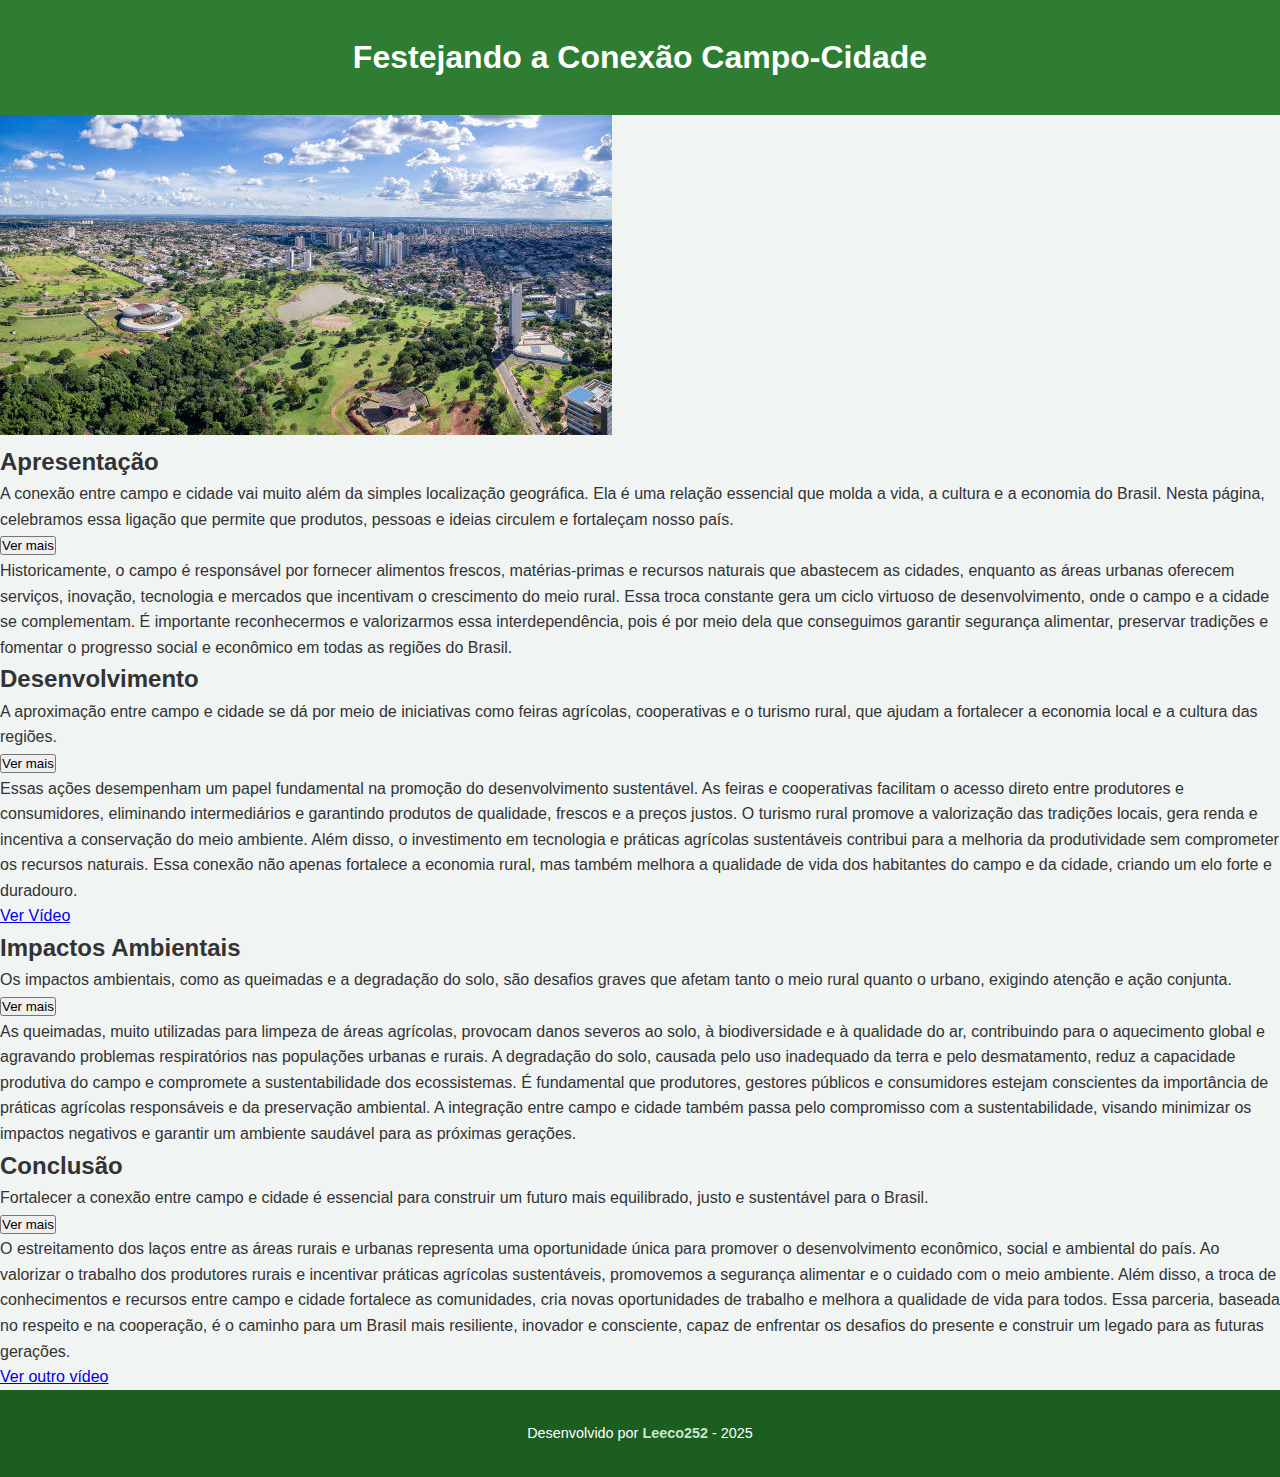
<file: Index.html>
<!DOCTYPE html>
<html lang="pt-BR">
<head>
  <meta charset="UTF-8">
  <meta name="viewport" content="width=device-width, initial-scale=1.0">
  <title>Festejando a Conexão Campo-Cidade</title>
  <link rel="stylesheet" href="style.css">
</head>
<body>

  <header>
    <h1>Festejando a Conexão Campo-Cidade</h1>
  </header>

  <!-- IMAGEM LOCAL -->
  <div class="imagem-topo">
    <img src="img/campo-cidade.jpg" alt="Campo e cidade conectados">
  </div>

  <section id="apresentacao">
    <h2>Apresentação</h2>
    <p>A conexão entre campo e cidade vai muito além da simples localização geográfica. Ela é uma relação essencial que molda a vida, a cultura e a economia do Brasil. Nesta página, celebramos essa ligação que permite que produtos, pessoas e ideias circulem e fortaleçam nosso país.</p>
    <button onclick="mostrarMais('maisApresentacao', this)">Ver mais</button>
    <div id="maisApresentacao" class="escondido">
      <p>Historicamente, o campo é responsável por fornecer alimentos frescos, matérias-primas e recursos naturais que abastecem as cidades, enquanto as áreas urbanas oferecem serviços, inovação, tecnologia e mercados que incentivam o crescimento do meio rural. Essa troca constante gera um ciclo virtuoso de desenvolvimento, onde o campo e a cidade se complementam. É importante reconhecermos e valorizarmos essa interdependência, pois é por meio dela que conseguimos garantir segurança alimentar, preservar tradições e fomentar o progresso social e econômico em todas as regiões do Brasil.</p>
    </div>
  </section>

  <section id="desenvolvimento">
    <h2>Desenvolvimento</h2>
    <p>A aproximação entre campo e cidade se dá por meio de iniciativas como feiras agrícolas, cooperativas e o turismo rural, que ajudam a fortalecer a economia local e a cultura das regiões.</p>
    <button onclick="mostrarMais('maisDesenvolvimento', this)">Ver mais</button>
    <div id="maisDesenvolvimento" class="escondido">
      <p>Essas ações desempenham um papel fundamental na promoção do desenvolvimento sustentável. As feiras e cooperativas facilitam o acesso direto entre produtores e consumidores, eliminando intermediários e garantindo produtos de qualidade, frescos e a preços justos. O turismo rural promove a valorização das tradições locais, gera renda e incentiva a conservação do meio ambiente. Além disso, o investimento em tecnologia e práticas agrícolas sustentáveis contribui para a melhoria da produtividade sem comprometer os recursos naturais. Essa conexão não apenas fortalece a economia rural, mas também melhora a qualidade de vida dos habitantes do campo e da cidade, criando um elo forte e duradouro.</p>
    </div>
    <div class="video">
      <a href="https://www.youtube.com/watch?v=dQw4w9WgXcQ" target="_blank" class="btn-video">Ver Vídeo</a>
    </div>
  </section>

  <section id="impactos">
    <h2>Impactos Ambientais</h2>
    <p>Os impactos ambientais, como as queimadas e a degradação do solo, são desafios graves que afetam tanto o meio rural quanto o urbano, exigindo atenção e ação conjunta.</p>
    <button onclick="mostrarMais('maisImpactos', this)">Ver mais</button>
    <div id="maisImpactos" class="escondido">
      <p>As queimadas, muito utilizadas para limpeza de áreas agrícolas, provocam danos severos ao solo, à biodiversidade e à qualidade do ar, contribuindo para o aquecimento global e agravando problemas respiratórios nas populações urbanas e rurais. A degradação do solo, causada pelo uso inadequado da terra e pelo desmatamento, reduz a capacidade produtiva do campo e compromete a sustentabilidade dos ecossistemas. É fundamental que produtores, gestores públicos e consumidores estejam conscientes da importância de práticas agrícolas responsáveis e da preservação ambiental. A integração entre campo e cidade também passa pelo compromisso com a sustentabilidade, visando minimizar os impactos negativos e garantir um ambiente saudável para as próximas gerações.</p>
    </div>
  </section>

  <section id="conclusao">
    <h2>Conclusão</h2>
    <p>Fortalecer a conexão entre campo e cidade é essencial para construir um futuro mais equilibrado, justo e sustentável para o Brasil.</p>
    <button onclick="mostrarMais('maisConclusao', this)">Ver mais</button>
    <div id="maisConclusao" class="escondido">
      <p>O estreitamento dos laços entre as áreas rurais e urbanas representa uma oportunidade única para promover o desenvolvimento econômico, social e ambiental do país. Ao valorizar o trabalho dos produtores rurais e incentivar práticas agrícolas sustentáveis, promovemos a segurança alimentar e o cuidado com o meio ambiente. Além disso, a troca de conhecimentos e recursos entre campo e cidade fortalece as comunidades, cria novas oportunidades de trabalho e melhora a qualidade de vida para todos. Essa parceria, baseada no respeito e na cooperação, é o caminho para um Brasil mais resiliente, inovador e consciente, capaz de enfrentar os desafios do presente e construir um legado para as futuras gerações.</p>
    </div>
    <div class="video">
      <a href="https://www.youtube.com/watch?v=oxrjkkj2zzk" target="_blank" class="btn-video">Ver outro vídeo</a>
    </div>
  </section>

  <footer>
    <p>Desenvolvido por <a href="https://github.com/Leeco252" target="_blank">Leeco252</a> - 2025</p>
  </footer>

  <script>
    function mostrarMais(id, botao) {
      const conteudo = document.getElementById(id);
      const visivel = !conteudo.classList.contains('escondido');
      conteudo.classList.toggle('escondido');
      botao.textContent = visivel ? 'Ver mais' : 'Ver menos';
    }
  </script>

</body>
</html>
</file>
<file: style.css>
/* Reset básico */
* {
    margin: 0;
    padding: 0;
    box-sizing: border-box; 
}

/* Variáveis de cor */
:root {
    --primary-color: #2e7d32;
    --secondary-color: #a5d6a7;
    --text-color: #ffffff;
    --background-color: #f0f4f3;
    --header-text: #1b5e20;
}

/* Corpo da página */
body {
    font-family: 'Arial', sans-serif;
    background-color: var(--background-color);
    color: #333;
    line-height: 1.6;
}

/* Cabeçalho */
header {
    background-color: var(--primary-color);
    color: var(--text-color);
    padding: 2rem;
    text-align: center;
}

header img {
    max-width: 100%;
    height: auto;
    margin: 1rem 0;
    border-radius: 8px;
}

/* Navegação */
nav ul {
    list-style: none;
    padding: 1rem 0;
    display: flex;
    justify-content: center;
    gap: 1.5rem;
    flex-wrap: wrap;
}

nav a {
    color: var(--text-color);
    text-decoration: none;
    font-weight: bold;
    transition: color 0.3s ease;
}

nav a:hover {
    color: #c8e6c9;
}

/* Seções principais */
main {
    padding: 2rem 10%;
}

.conteudo {
    background-color: #ffffff;
    padding: 2rem;
    margin-bottom: 2rem;
    border-radius: 10px;
    box-shadow: 0 2px 8px rgba(0, 0, 0, 0.1);
}

.conteudo h2 {
    color: var(--primary-color);
    margin-bottom: 1rem;
}

article h3 {
    color: var(--header-text);
    margin-top: 1rem;
}

/* Lista */
ul {
    list-style-type: disc;
    margin-left: 2rem;
    margin-top: 1rem;
}

/* Botão CTA */
.cta-button {
    display: inline-block;
    margin-top: 1.5rem;
    background-color: var(--primary-color);
    color: var(--text-color);
    padding: 0.75rem 1.5rem;
    text-decoration: none;
    border-radius: 5px;
    font-weight: bold;
    transition: background-color 0.3s ease;
}

.cta-button:hover {
    background-color: #388e3c; 
}

/* Vídeo responsivo */
iframe {
    margin-top: 1.5rem;
    width: 100%;
    max-width: 560px;
    height: 315px;
    border: none;
    border-radius: 8px;
}

/* Rodapé */
footer {
    background-color: #1b5e20;
    color: var(--text-color);
    text-align: center;
    padding: 2rem 1rem;
    font-size: 0.9rem;
}

footer a {
    color: #c8e6c9;
    text-decoration: none; 
    font-weight: bold;
}

footer a:hover {
    text-decoration: underline;
}

/* Responsividade */
@media (max-width: 768px) {
    main {
        padding: 1rem 5%;
    }

    nav ul {
        flex-direction: column;
        align-items: center;
    }

    iframe {
        height: 250px;
    }
}
</file>
